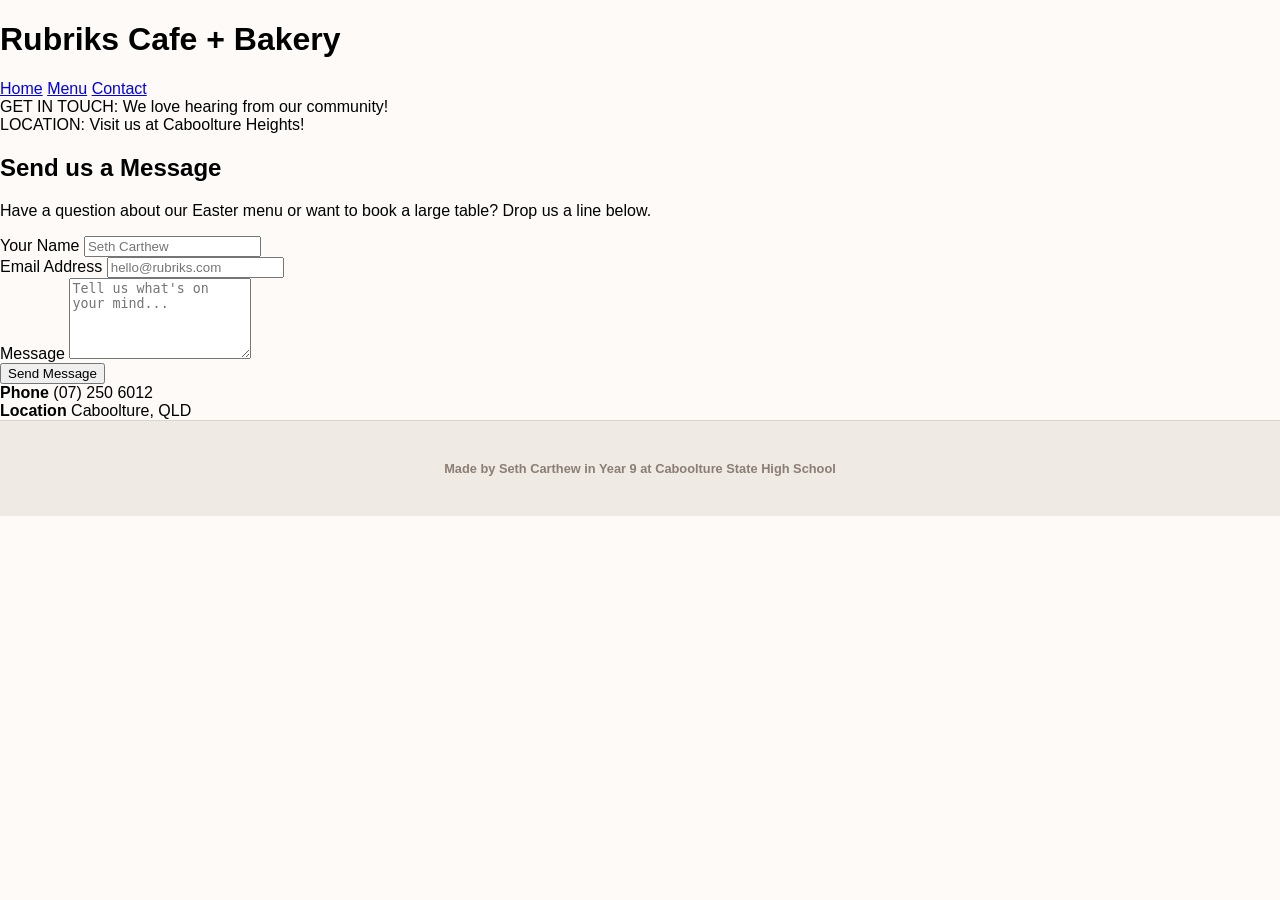
<file: contact.html>
<!DOCTYPE html>
<html lang="en">
<head>
    <meta charset="UTF-8">
    <meta name="viewport" content="width=device-width, initial-scale=1.0">
    <title>Rubriks Cafe + Bakery | Contact</title>
</head>
<body style="margin: 0; font-family: 'Segoe UI', sans-serif; background-color: #fdfaf7;">

    <header>
        <h1>Rubriks Cafe + Bakery</h1>
        <nav>
            <a href="index.html">Home</a>
            <a href="hello.html">Menu</a>
            <a href="contact.html">Contact</a>
        </nav>
    </header>

    <div id="ticker-container">
        <div class="ticker-item active">GET IN TOUCH: We love hearing from our community!</div>
        <div class="ticker-item">LOCATION: Visit us at Caboolture Heights!</div>
    </div>

    <main class="contact-section">
        <div class="contact-container">
            <h2>Send us a Message</h2>
            <p>Have a question about our Easter menu or want to book a large table? Drop us a line below.</p>
            
            <form onsubmit="event.preventDefault(); alert('Message Sent! We will get back to you soon.');">
                <div class="form-group">
                    <label>Your Name</label>
                    <input type="text" placeholder="Seth Carthew" required>
                </div>
                
                <div class="form-group">
                    <label>Email Address</label>
                    <input type="email" placeholder="hello@rubriks.com" required>
                </div>

                <div class="form-group">
                    <label>Message</label>
                    <textarea rows="5" placeholder="Tell us what's on your mind..."></textarea>
                </div>

                <button type="submit">Send Message</button>
            </form>

            <div class="info-grid">
                <div class="info-box">
                    <b>Phone</b>
                    (07) 250 6012
                </div>
                <div class="info-box">
                    <b>Location</b>
                    Caboolture, QLD
                </div>
            </div>
        </div>
    </main>

    <footer style="text-align: center; padding: 40px; border-top: 1px solid #dcd5cc; background: #efeae4;">
        <p style="margin: 0; font-weight: bold; color: #8b7e74; font-size: 0.8rem;">Made by Seth Carthew in Year 9 at Caboolture State High School</p>
    </footer>

    <script>
        // Ticker logic (Same as Menu/Home)
        let currentIdx = 0;
        setInterval(() => {
            const tickers = document.querySelectorAll('.ticker-item');
            if(tickers.length > 0) {
                tickers[currentIdx].classList.remove('active');
                currentIdx = (currentIdx + 1) % tickers.length;
                tickers[currentIdx].classList.add('active');
            }
        }, 4000);
    </script>
</body>
</html>
</file>
